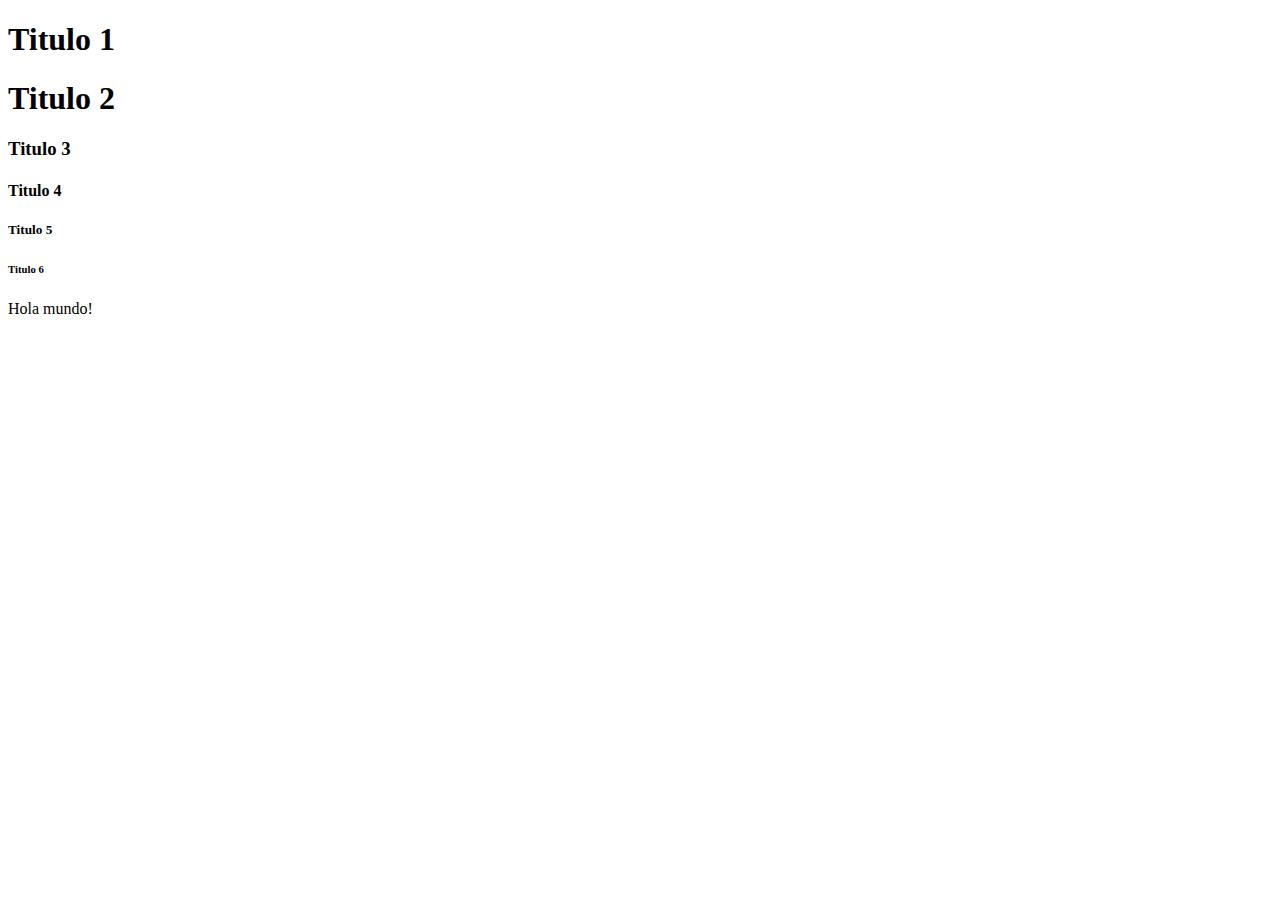
<file: index.html>
<!DOCTYPE html>
<html lang="es">
<head>
    <meta charset="UTF-8">
    <meta http-equiv="X-UA-Compatible" content="IE=edge">
    <meta name="viewport" content="width=device-width, initial-scale=1.0">
    <title>Nuestro primer ejemplo en HTML</title>
</head>
<body>
    <h1>Titulo 1</h1>
    <h1>Titulo 2</h2>
    <h3>Titulo 3</h3>
    <h4>Titulo 4</h4>
    <h5>Titulo 5</h5>
    <h6>Titulo 6</h6> 
    <p>Hola mundo!</p>
</body>   
</html>
</file>
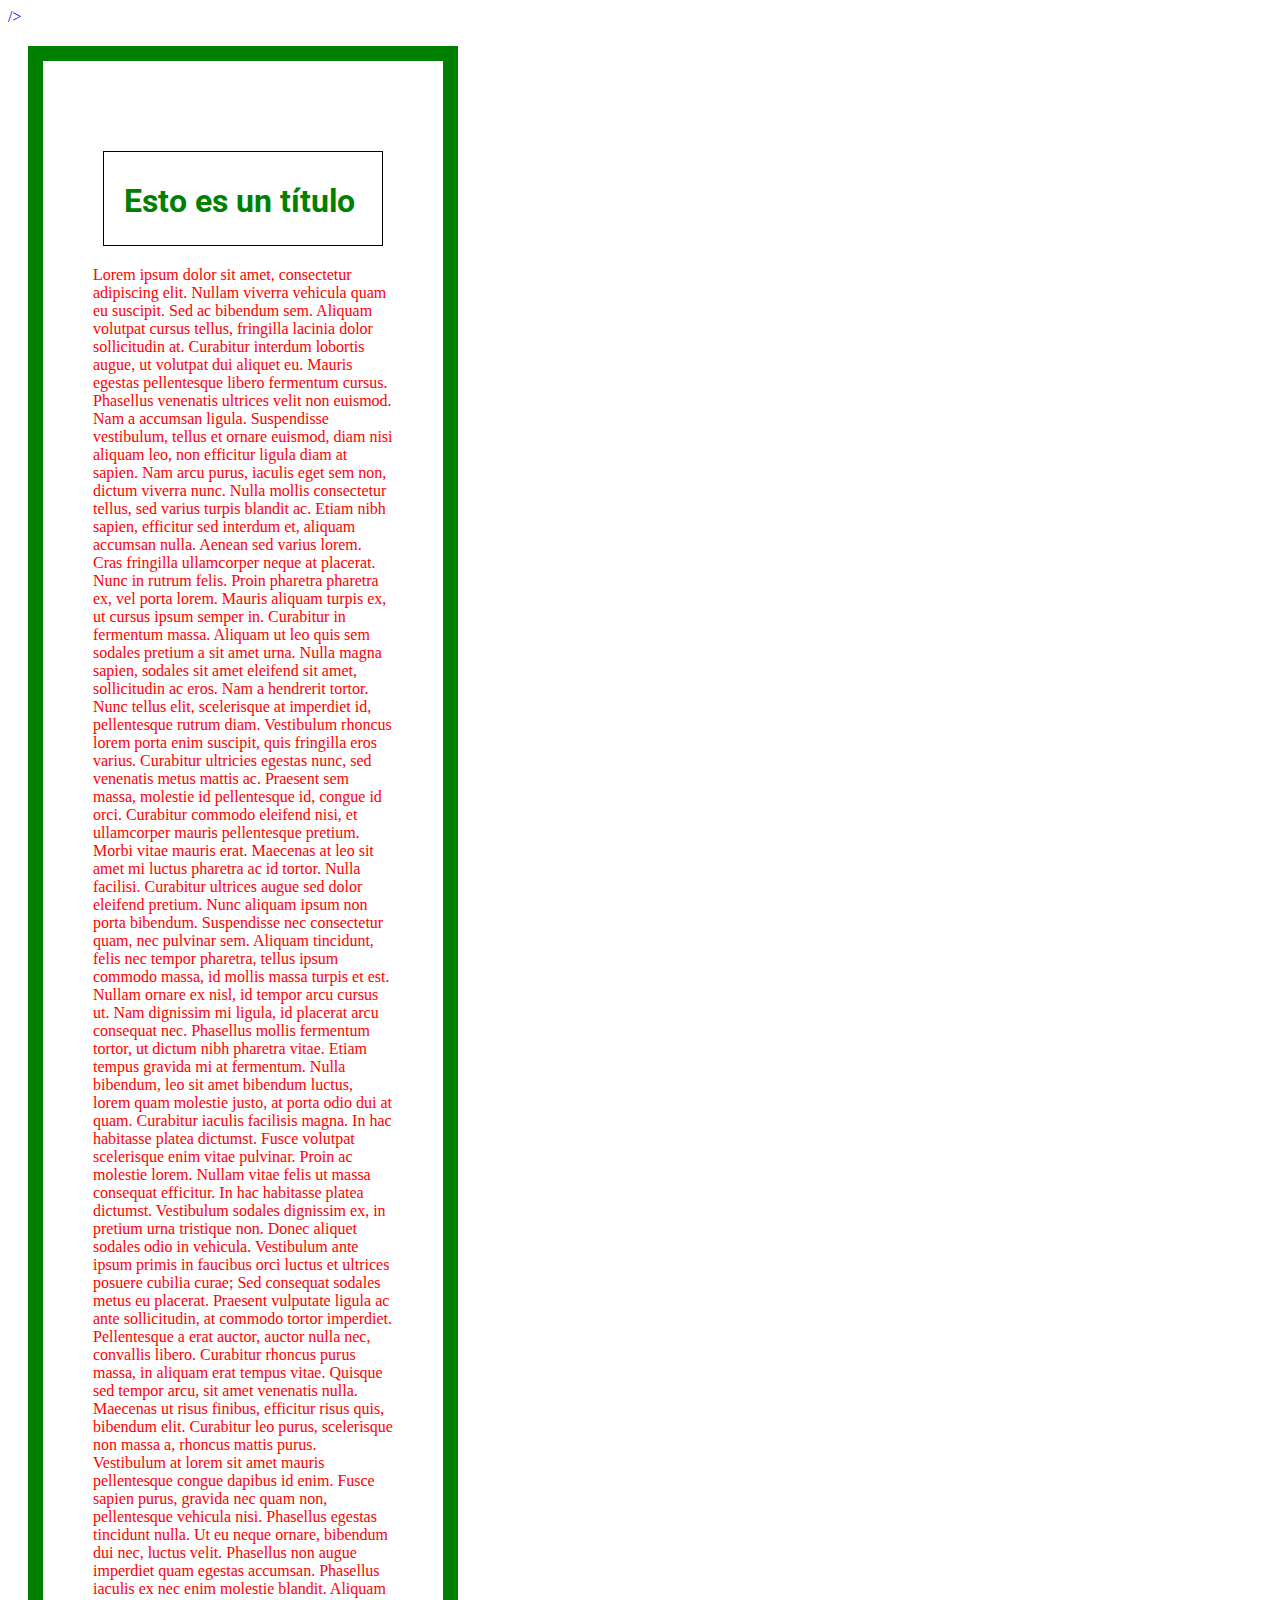
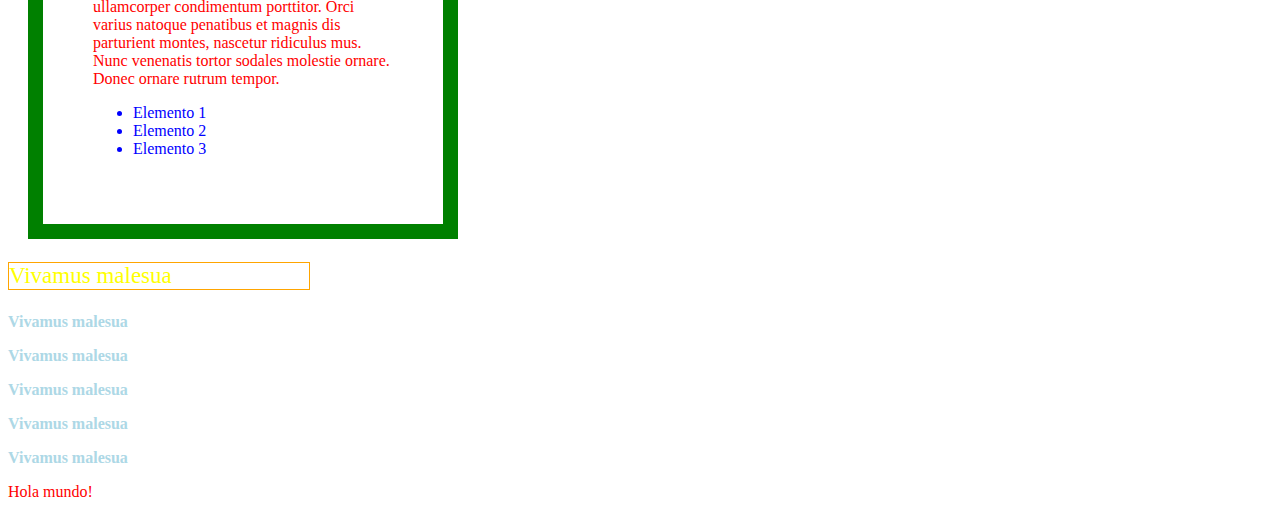
<file: css.html>
<!DOCTYPE html>
<html lang="es">
<head>
    <meta charset="UTF-8">
    <meta http-equiv="X-UA-Compatible" content="IE=edge">
    <meta name="viewport" content="width=device-width, initial-scale=1.0">
    <title>CSS: Ejemplo</title>
    <link rel="stylesheet" type="text/css" href="CSS/estilos.css" />
    <link rel="preconnect" href="https://fonts.googleapis.com">
    <link rel="preconnect" href="https://fonts.gstatic.com" crossorigin>/>
    <link href="https://fonts.googleapis.com/css2?family=Roboto:wght@100&display=swap" rel="stylesheet">
</head>
<body>

    <section>
        <h1>Esto es un título</h1>
        <p>Lorem ipsum dolor sit amet, consectetur adipiscing elit. Nullam viverra vehicula quam eu suscipit. Sed ac bibendum sem. Aliquam volutpat cursus tellus, fringilla lacinia dolor sollicitudin at. Curabitur interdum lobortis augue, ut volutpat dui aliquet eu. Mauris egestas pellentesque libero fermentum cursus. Phasellus venenatis ultrices velit non euismod. Nam a accumsan ligula.

            Suspendisse vestibulum, tellus et ornare euismod, diam nisi aliquam leo, non efficitur ligula diam at sapien. Nam arcu purus, iaculis eget sem non, dictum viverra nunc. Nulla mollis consectetur tellus, sed varius turpis blandit ac. Etiam nibh sapien, efficitur sed interdum et, aliquam accumsan nulla. Aenean sed varius lorem. Cras fringilla ullamcorper neque at placerat. Nunc in rutrum felis. Proin pharetra pharetra ex, vel porta lorem. Mauris aliquam turpis ex, ut cursus ipsum semper in. Curabitur in fermentum massa. Aliquam ut leo quis sem sodales pretium a sit amet urna. Nulla magna sapien, sodales sit amet eleifend sit amet, sollicitudin ac eros. Nam a hendrerit tortor. Nunc tellus elit, scelerisque at imperdiet id, pellentesque rutrum diam. Vestibulum rhoncus lorem porta enim suscipit, quis fringilla eros varius.
            
            Curabitur ultricies egestas nunc, sed venenatis metus mattis ac. Praesent sem massa, molestie id pellentesque id, congue id orci. Curabitur commodo eleifend nisi, et ullamcorper mauris pellentesque pretium. Morbi vitae mauris erat. Maecenas at leo sit amet mi luctus pharetra ac id tortor. Nulla facilisi. Curabitur ultrices augue sed dolor eleifend pretium. Nunc aliquam ipsum non porta bibendum. Suspendisse nec consectetur quam, nec pulvinar sem. Aliquam tincidunt, felis nec tempor pharetra, tellus ipsum commodo massa, id mollis massa turpis et est. Nullam ornare ex nisl, id tempor arcu cursus ut. Nam dignissim mi ligula, id placerat arcu consequat nec. Phasellus mollis fermentum tortor, ut dictum nibh pharetra vitae. Etiam tempus gravida mi at fermentum. Nulla bibendum, leo sit amet bibendum luctus, lorem quam molestie justo, at porta odio dui at quam. Curabitur iaculis facilisis magna.
            
            In hac habitasse platea dictumst. Fusce volutpat scelerisque enim vitae pulvinar. Proin ac molestie lorem. Nullam vitae felis ut massa consequat efficitur. In hac habitasse platea dictumst. Vestibulum sodales dignissim ex, in pretium urna tristique non. Donec aliquet sodales odio in vehicula. Vestibulum ante ipsum primis in faucibus orci luctus et ultrices posuere cubilia curae; Sed consequat sodales metus eu placerat. Praesent vulputate ligula ac ante sollicitudin, at commodo tortor imperdiet. Pellentesque a erat auctor, auctor nulla nec, convallis libero. Curabitur rhoncus purus massa, in aliquam erat tempus vitae. Quisque sed tempor arcu, sit amet venenatis nulla. Maecenas ut risus finibus, efficitur risus quis, bibendum elit.
            
            Curabitur leo purus, scelerisque non massa a, rhoncus mattis purus. Vestibulum at lorem sit amet mauris pellentesque congue dapibus id enim. Fusce sapien purus, gravida nec quam non, pellentesque vehicula nisi. Phasellus egestas tincidunt nulla. Ut eu neque ornare, bibendum dui nec, luctus velit. Phasellus non augue imperdiet quam egestas accumsan. Phasellus iaculis ex nec enim molestie blandit. Aliquam ullamcorper condimentum porttitor. Orci varius natoque penatibus et magnis dis parturient montes, nascetur ridiculus mus. Nunc venenatis tortor sodales molestie ornare. Donec ornare rutrum tempor.
        </p>
        <ul>
            <li>Elemento 1</li>
            <li>Elemento 2</li>
            <li>Elemento 3</li>
        </ul>
    </section> 

    <p id="mi_parrafo">Vivamus malesua</p>
    <p class="estaesmiclase">Vivamus malesua</p>
    <p class="estaesmiclase">Vivamus malesua</p>
    <p class="estaesmiclase">Vivamus malesua</p>
    <p class="estaesmiclase">Vivamus malesua</p>
    <p class="estaesmiclase">Vivamus malesua</p>

    <span>Hola mundo!</span>

</body>
</html>
</file>
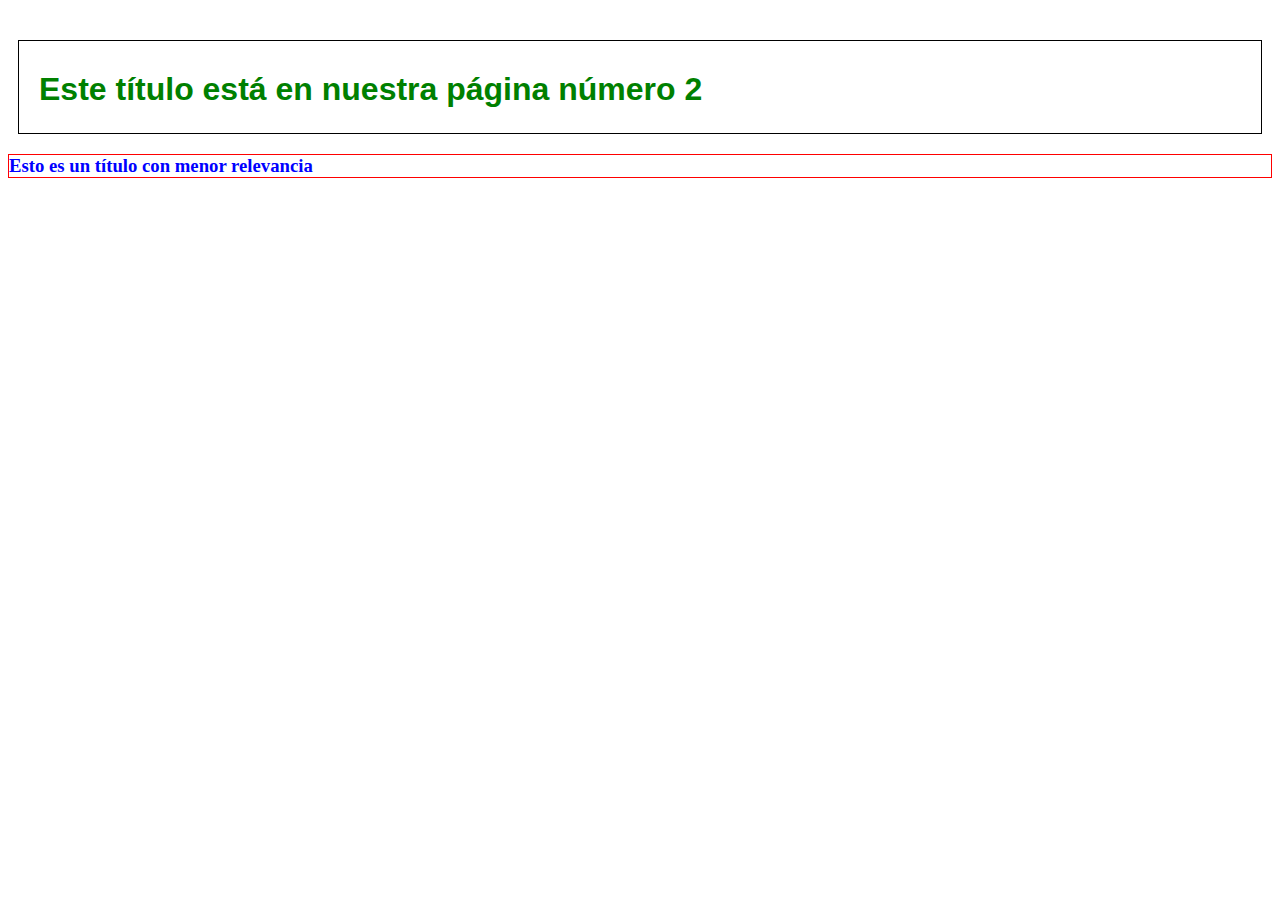
<file: CSS2.html>
<!DOCTYPE html>
<html lang="en">
<head>
    <meta charset="UTF-8">
    <meta http-equiv="X-UA-Compatible" content="IE=edge">
    <meta name="viewport" content="width=device-width, initial-scale=1.0">
    <title>Document</title>
    <link rel="stylesheet" type="text/css" href="CSS/estilos.css"/>
</head>
<body>
    <h1>Este título está en nuestra página número 2</h1>

    <h3 style="border: 1px solid red"> Esto es un título con menor relevancia </h3>

</body>
</html>
</file>
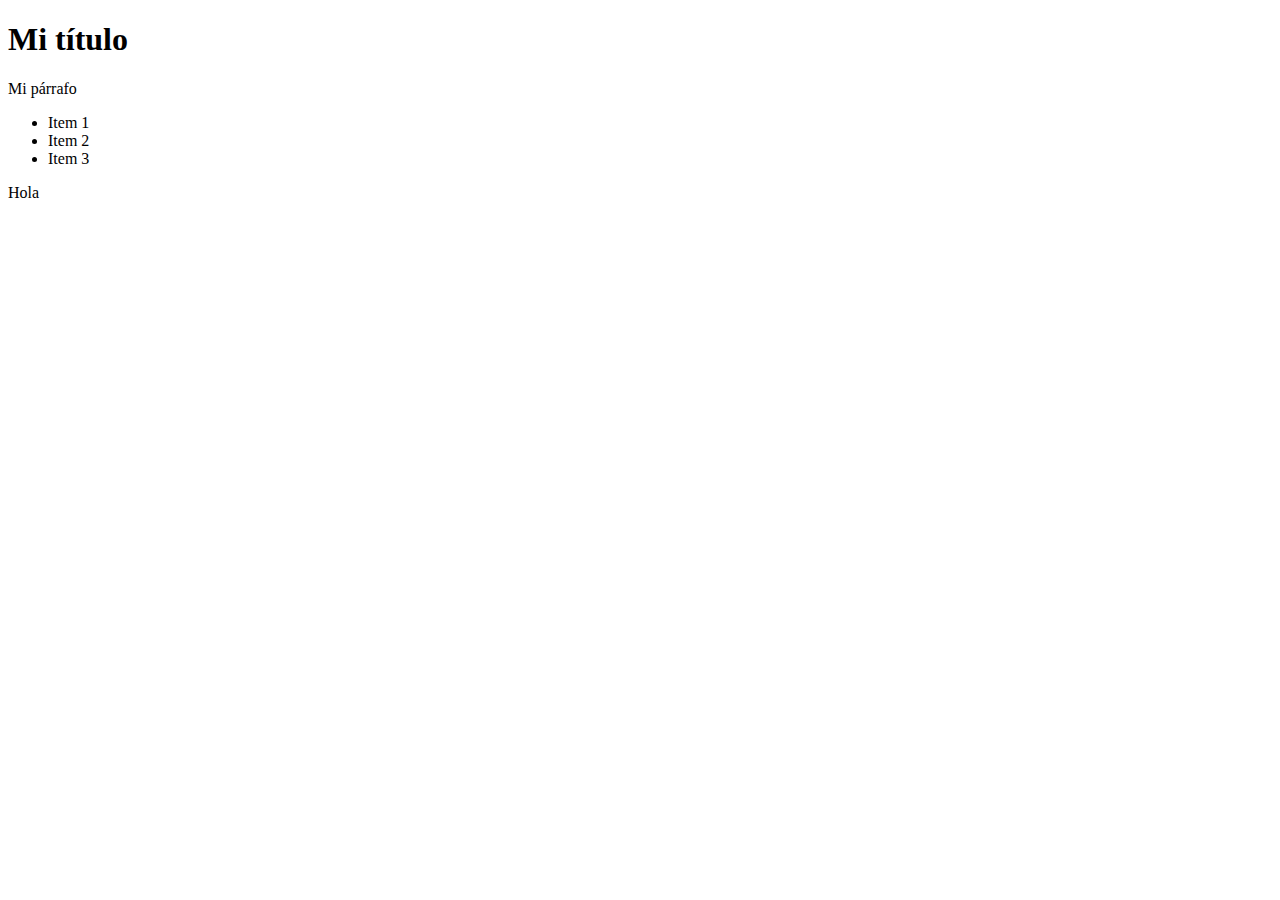
<file: ejemplo.html>
<!DOCTYPE html>
<html lang="es">
<head>
    <meta charset="UTF-8">
    <meta http-equiv="X-UA-Compatible" content="IE=edge">
    <meta name="viewport" content="width=device-width, initial-scale=1.0">
    <title>Trabajando con la consola de Google Chrome - Ejemplo 1</title>
</head>
<body>
    <h1>Mi título</h1>

    <p>Mi párrafo</p>

    <ul>
        <li>Item 1</li>
        <li>Item 2</li>
        <li>Item 3</li>
    </ul>

    <span>Hola</span>
</body>
</html>
</file>
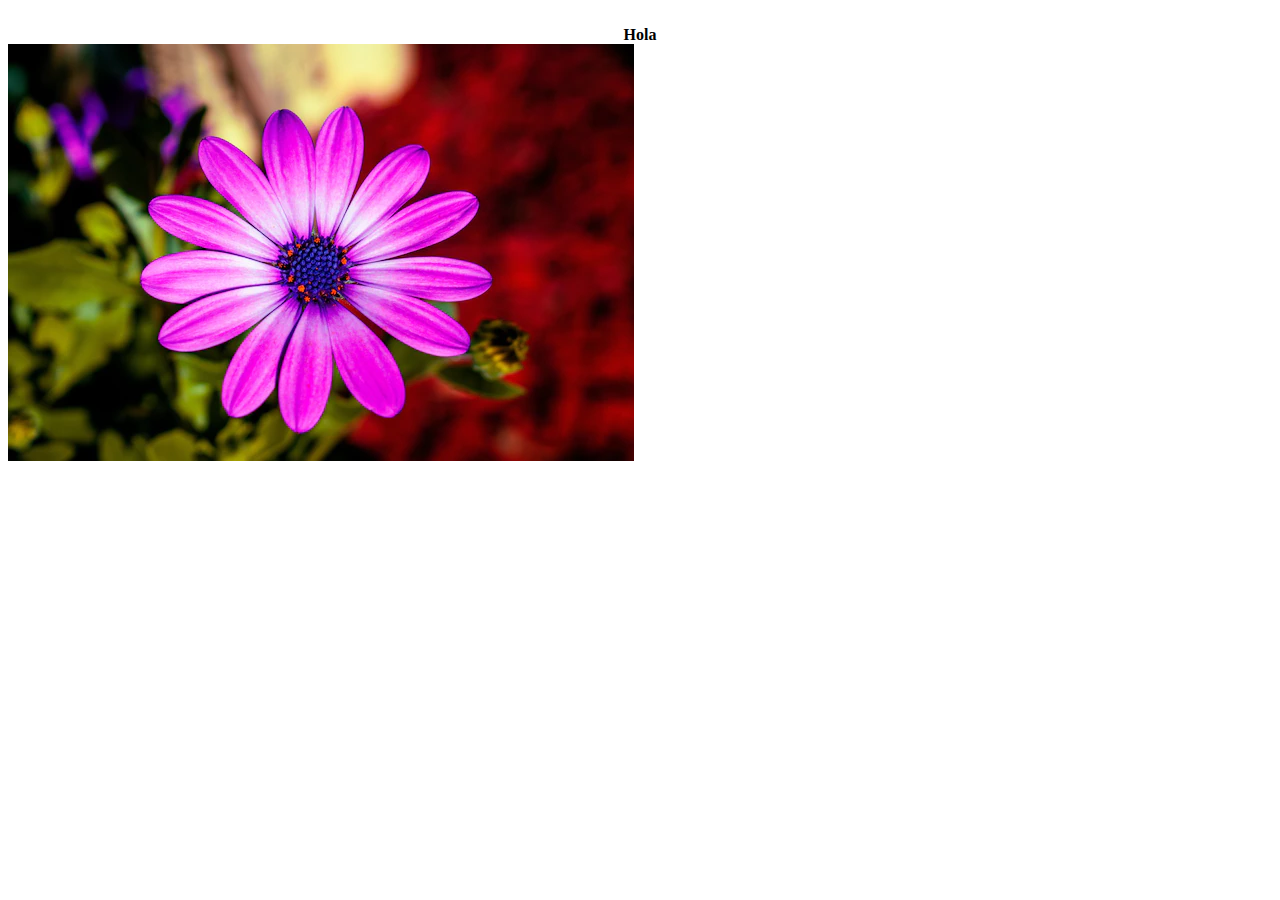
<file: imagenes.html>
<!DOCTYPE html>
<html lang="es">
<head>
    <meta charset="UTF-8">
    <meta http-equiv="X-UA-Compatible" content="IE=edge">
    <meta name="viewport" content="width=device-width, initial-scale=1.0">
    <title>Vamos a incluir una imagen en nuestro documento</title>
</head>
<body>
    <div align=center><b><br>
    Hola</br></div></b>
    <img src="morada.jpg" alt="">
</body>
</file>
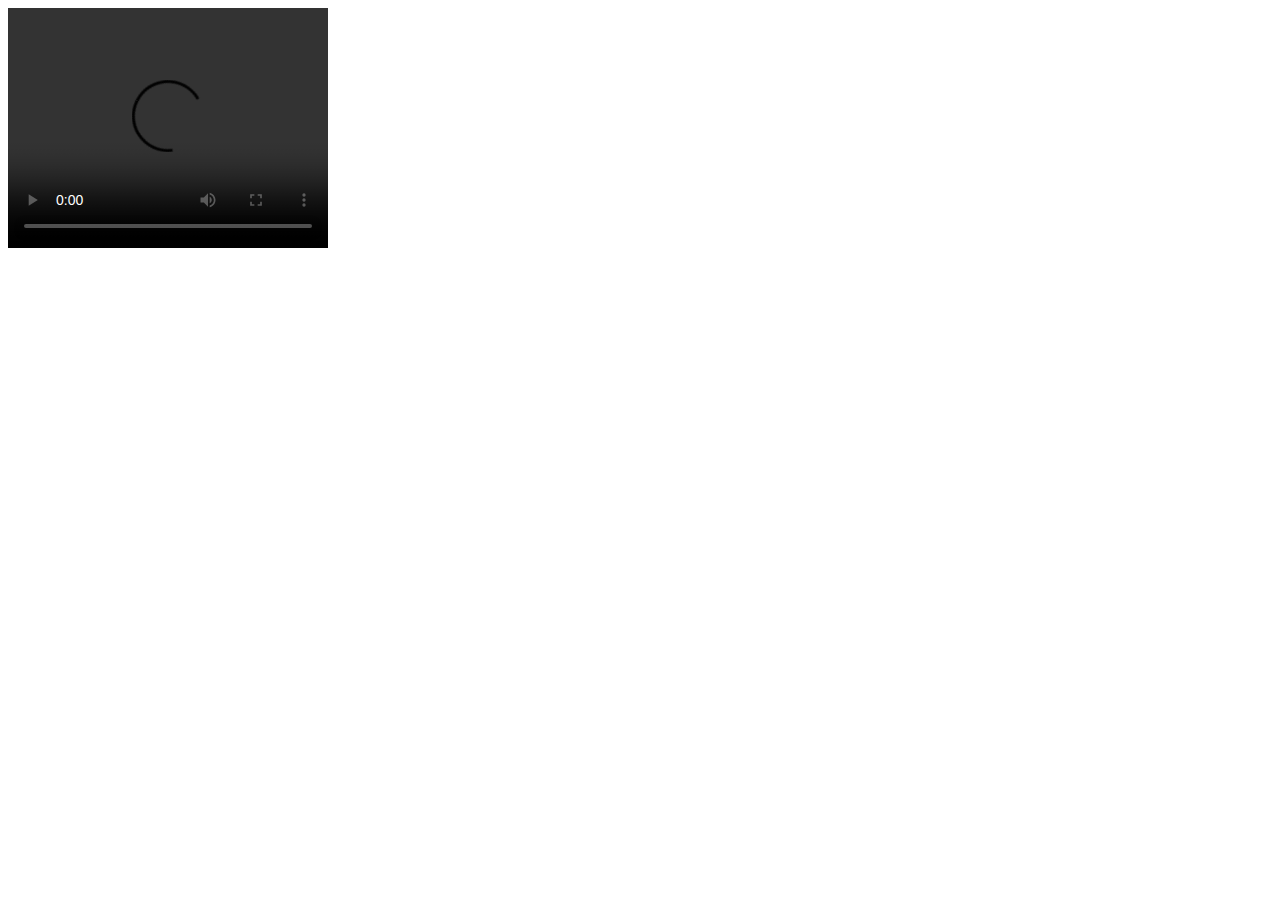
<file: video.html>
<!DOCTYPE html>
<html lang="es">
<head>
    <meta charset="UTF-8">
    <meta http-equiv="X-UA-Compatible" content="IE=edge">
    <meta name="viewport" content="width=device-width, initial-scale=1.0">
    <title>Video HTML</title>
</head>
<body>
    <video width="320" height="240" controls>
        <source src="https://www.w3schools.com/html/mov_bbb.mp4"type="video/mp4">
        <source src="https://www.w3schools.com/html/mov_bbb.ogg" type="video/ogg">
        Tu navegador no soporta el elemento video, por lo que no podras visualizar este contenido.
        Intenta acceder al mismo con un navegador más moderno.
    </video>
</body>
</html>
</file>
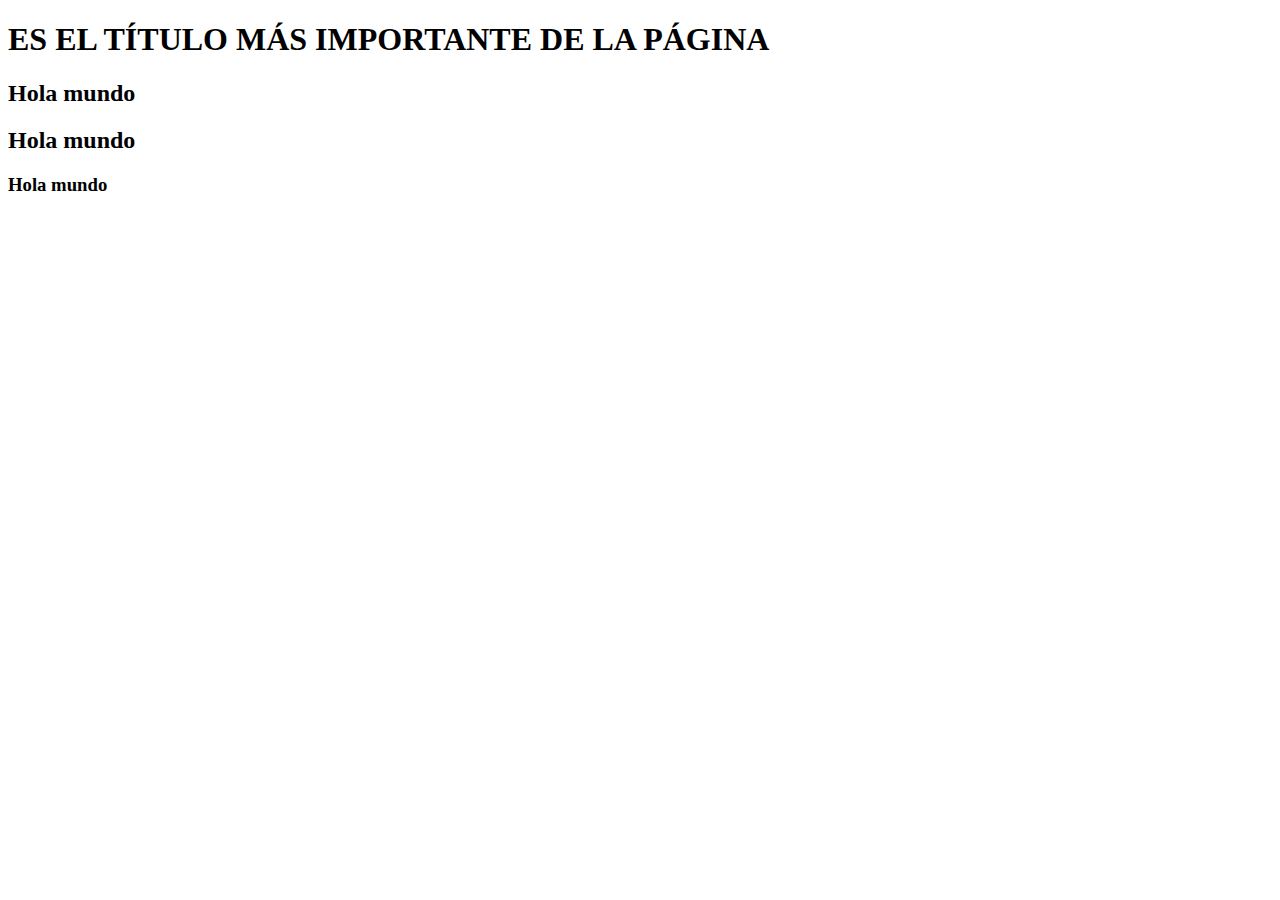
<file: web-semantica.html>
<!DOCTYPE html>
<html lang="es">
<head>
    <meta charset="UTF-8">
    <meta http-equiv="X-UA-Compatible" content="IE=edge">
    <meta name="viewport" content="width=device-width, initial-scale=1.0">
    <title>Web-Semantica</title>
    <link rel="icon" type="image/x-icon" href="https://www.w3schools.com/images/favicon.ico">
</head>
<body>
    <H1>ES EL TÍTULO MÁS IMPORTANTE DE LA PÁGINA</H1>
    <header>
        <h2>Hola mundo</h2>
    </header>
    <nav>
        <h2>Hola mundo</h2>
    </nav>
    <footer>
        <h3>Hola mundo</h3>
    </footer>
</body>
</html>
</file>
<file: CSS/estilos.css>
*{
    color: blue;
}

p, span {
    color: red;
    width: 300px;
}

/**
Esto es un comentario dentro de un documento de CSS
*/

h1 {
    font-family: 'Roboto', sans-serif;;
    border: 1px solid black;
    margin-top: 40px;
    margin-bottom: 20px;
    margin-left: 10px;
    margin-right: 10px;
    /*padding-top: 20px;
    padding-bottom: 15px;
    padding-left: 15px;
    padding-right: 20px;*/
    padding: 30px 15px 25px 20px;
    font-weight: bold;
    color: green;
}

section {
    width: 300px;
    border: 15px solid green;
    padding: 50px;
    margin: 20px;
  }

  #mi_parrafo {
    color: yellow;
    font-size: 23px;
    border: 1px solid orange;
  }

  .estaesmiclase {
    font-weight: bold;
    color: lightblue;
  }

  /*section h1 {
    font-size: 400px;
  } 
  */
</file>
